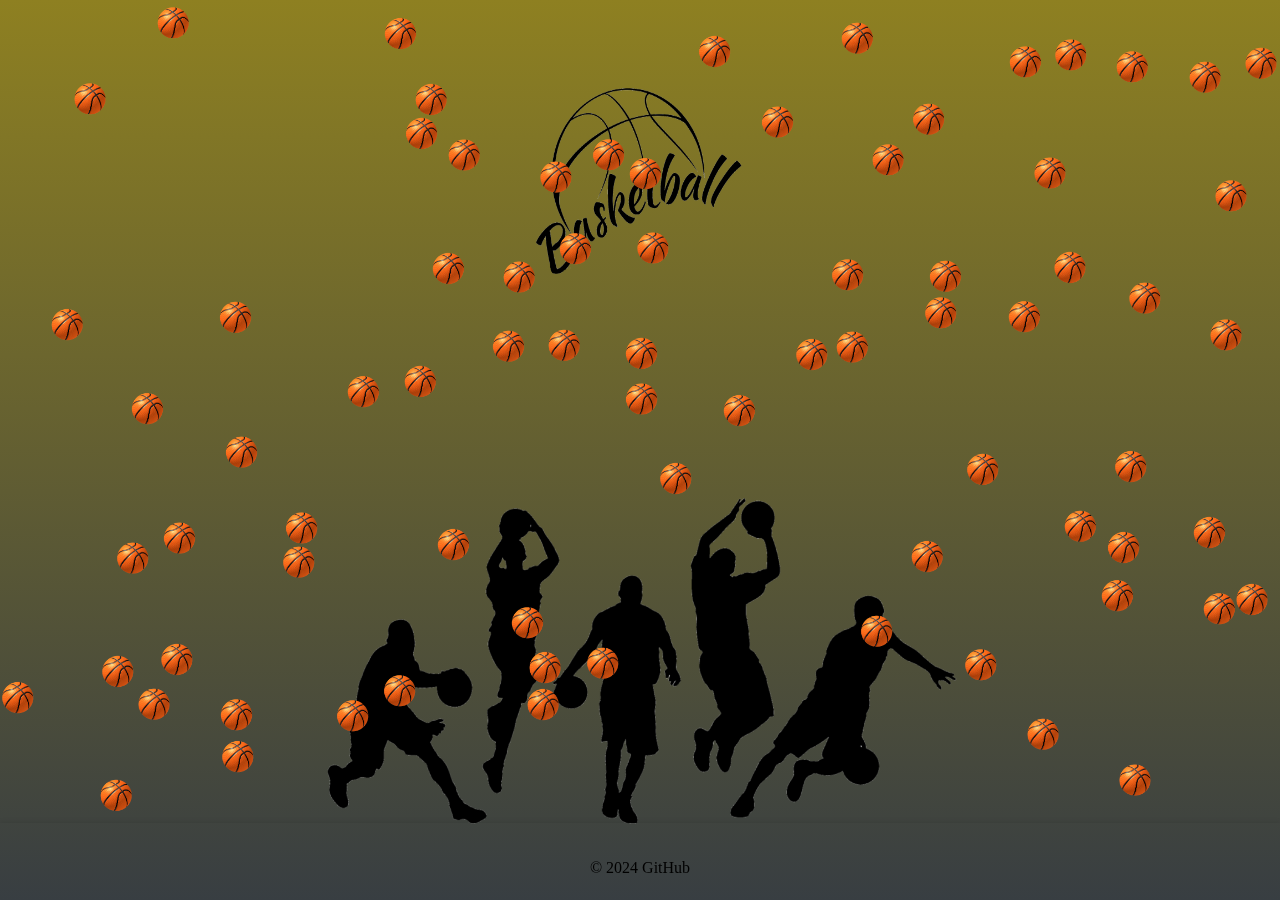
<file: index.html>
<!DOCTYPE html>
<html lang="en">
<head>
    <title>Basketball</title>
    <meta charset="UTF-8">
    <meta name="viewport" content="width=device-width, initial-scale=1.0">
    <link rel="stylesheet" href="css/canvasball.css" />
</head>
<body>
    <div class="photo_basketball">
        <img id="logo" width=277 height=277 src="img/basketball.png" alt="Basketball">
    </div>
    <div class="photo_the_players">
        <img id="players" width=777 height=350 src="img/the_players.png" alt="The players">
    </div>
    <canvas id="canvas" width="200" height="200"></canvas>
    <!-- <script src="js/canvasball.js"></script> -->
    <script src="js/basketball.js"></script>
</body>
<footer class="footer">
    <p class="copyright">© 2024   <a href="https://github.com/goldnike1721">GitHub</a></p>
</footer>
</html>
</file>
<file: css/canvasball.css>
html, body {
    margin: 0;
    padding: 0;
    overflow: hidden;
    height: 100%;
    min-height: 100vh;
}

body {
    display: flex;
    justify-content: center;
    align-items: center;
    background: linear-gradient(to bottom, #8e8021, #383e42);
    height: 100vh;
}

.photo_basketball {
    position: absolute;
    top: 50%;
    left: 50%;
    transform: translate(-50%, -150%);
}

#logo {
    max-width: 100%;
    max-height: 100%; 
}

.photo_the_players {
    position: absolute;
    bottom: 0;
    left: 50%;
    transform: translateX(-50%);
    margin-bottom: 62px;
}

#players {
    max-width: 100%;
    height: auto;
}

#canvas {
    position: absolute;
    top: 0;
    left: 0;
    width: 100%;
    height: calc(100% - 77px);
    pointer-events: none;
    z-index: 2;
}

.footer {
    position: fixed;
    bottom: 0;
    left: 0;
    width: 100%;
    height: 77px;
    text-align: center;
    padding: 20px;
    box-shadow: 0 -1px 5px rgba(0, 0, 0, 0.1);
    box-sizing: border-box;
    z-index: 10;
}

a {
    color: #000000;
    text-decoration: none;
}

a:hover {
    color: #8e8021;
    text-decoration: underline;
}
</file>
